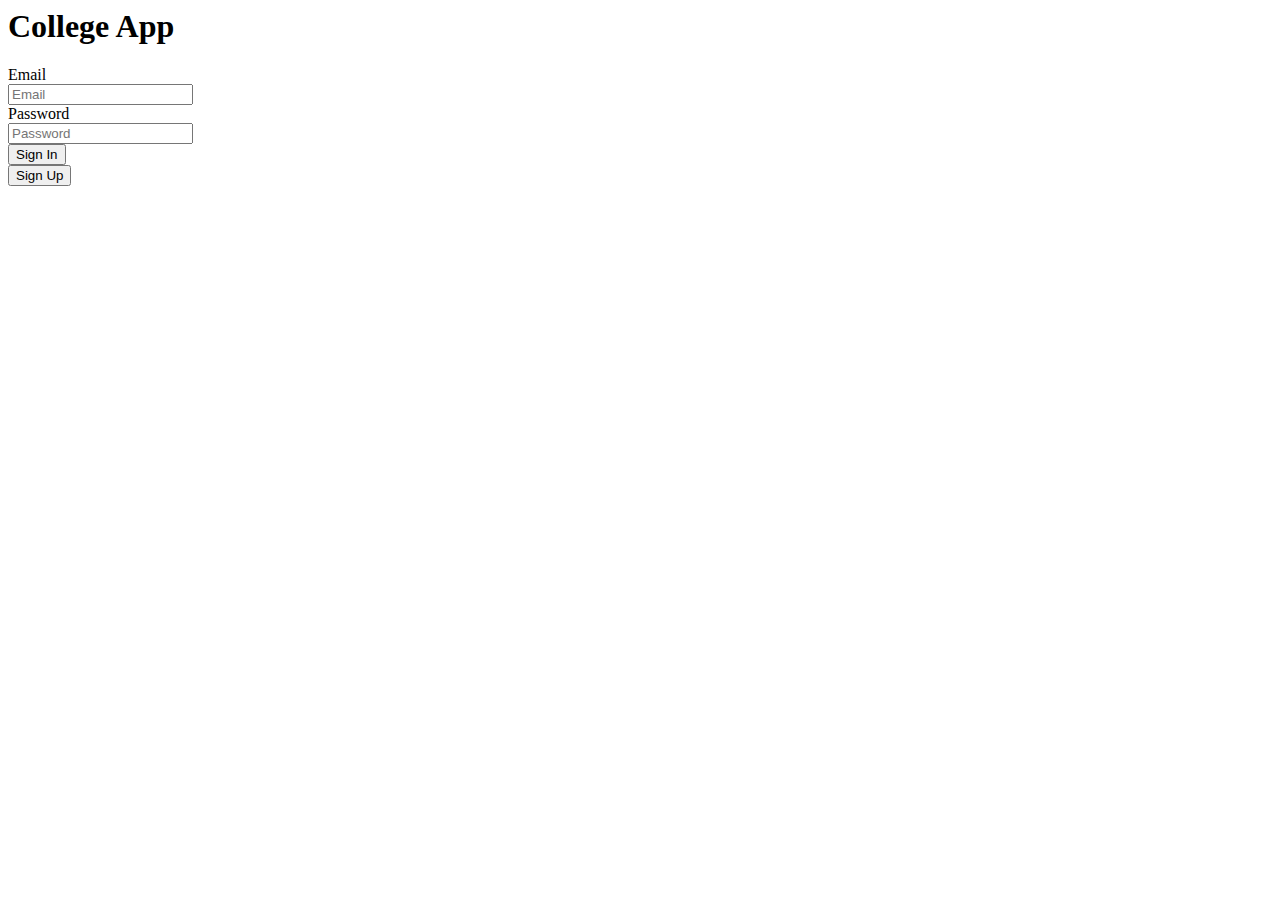
<file: 1.html>
<html>
<head>
	<title>Login</title>

	<!-- Latest compiled and minified CSS -->
	<link rel="stylesheet" href="https://maxcdn.bootstrapcdn.com/bootstrap/3.3.5/css/bootstrap.min.css" integrity="sha512-dTfge/zgoMYpP7QbHy4gWMEGsbsdZeCXz7irItjcC3sPUFtf0kuFbDz/ixG7ArTxmDjLXDmezHubeNikyKGVyQ==" crossorigin="anonymous">
</head>
<body>
	<div class="container-fluid">
		<div class="row">
			<div class="col-sm-12">
				<h1 class="center-block">College App</h1>
			</div>
		</div>
		<form class="form-horizontal">
			<div class="form-group">
				   <label for="inputEmail3" class="col-sm-2 control-label">Email</label>
				    <div class="col-sm-10 col-xs-12">
				      <input type="email" class="form-control" id="inputEmail3" placeholder="Email">
				    </div>
			</div>

			<div class="form-group">
			  	<label for="inputPassword3" class="col-sm-2 control-label">Password</label>
			  	<div class="col-sm-10 col-xs-12">
			      <input type="password" class="form-control" id="inputPassword3" placeholder="Password">
			    </div>
			</div>

			<div class="form-group">
			    <div class="col-xs-offset-5 col-xs-3">
			      <button type="submit" class="btn btn-default btn-block center-block">Sign In</button>
			    </div>
			</div>

			<div class="form-group">
			    <div class="col-xs-offset-5 col-xs-3">
			      <button type="submit" class="btn btn-default btn-block center-block">Sign Up</button>
			    </div>
			</div>

		</form>
	</div>
</body>
</html>
</file>
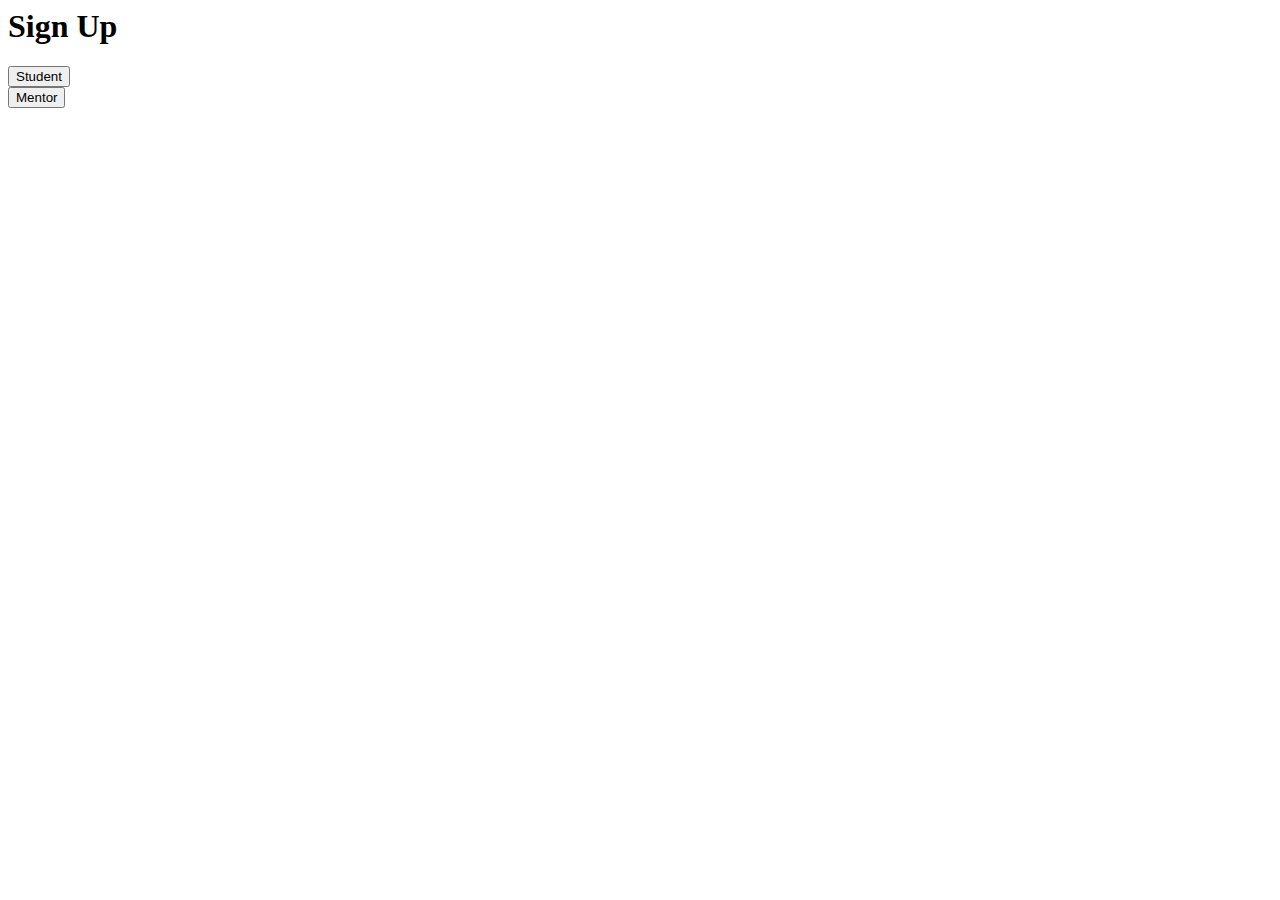
<file: 2.html>
<html>
<head>
	<title>Sign Up</title>

	<!-- Latest compiled and minified CSS -->
<link rel="stylesheet" href="https://maxcdn.bootstrapcdn.com/bootstrap/3.3.5/css/bootstrap.min.css" integrity="sha512-dTfge/zgoMYpP7QbHy4gWMEGsbsdZeCXz7irItjcC3sPUFtf0kuFbDz/ixG7ArTxmDjLXDmezHubeNikyKGVyQ==" crossorigin="anonymous">
</head>
<body>
<?php
if(isset($_POST['student'])) {
	header("Location: http://ec2-54-87-67-182.compute-1.amazonaws.com/team-7/4.html");
}
?>
	<div class="container-fluid">

		<div class="row">
			<div class="col-xs-6 col-sm-4">
				<h1 class="center-block">Sign Up</h1>
		</div>

		</div>
		<div class="row">
			<input class="btn btn-default btn-large btn-block" type="button" value="Student" name="student">
			
		</div>

		<div class="row">
			<input class="btn btn-default btn-large btn-block" type="button" value="Mentor">
	
		</div>

	</div>
</body>
</html>
</file>
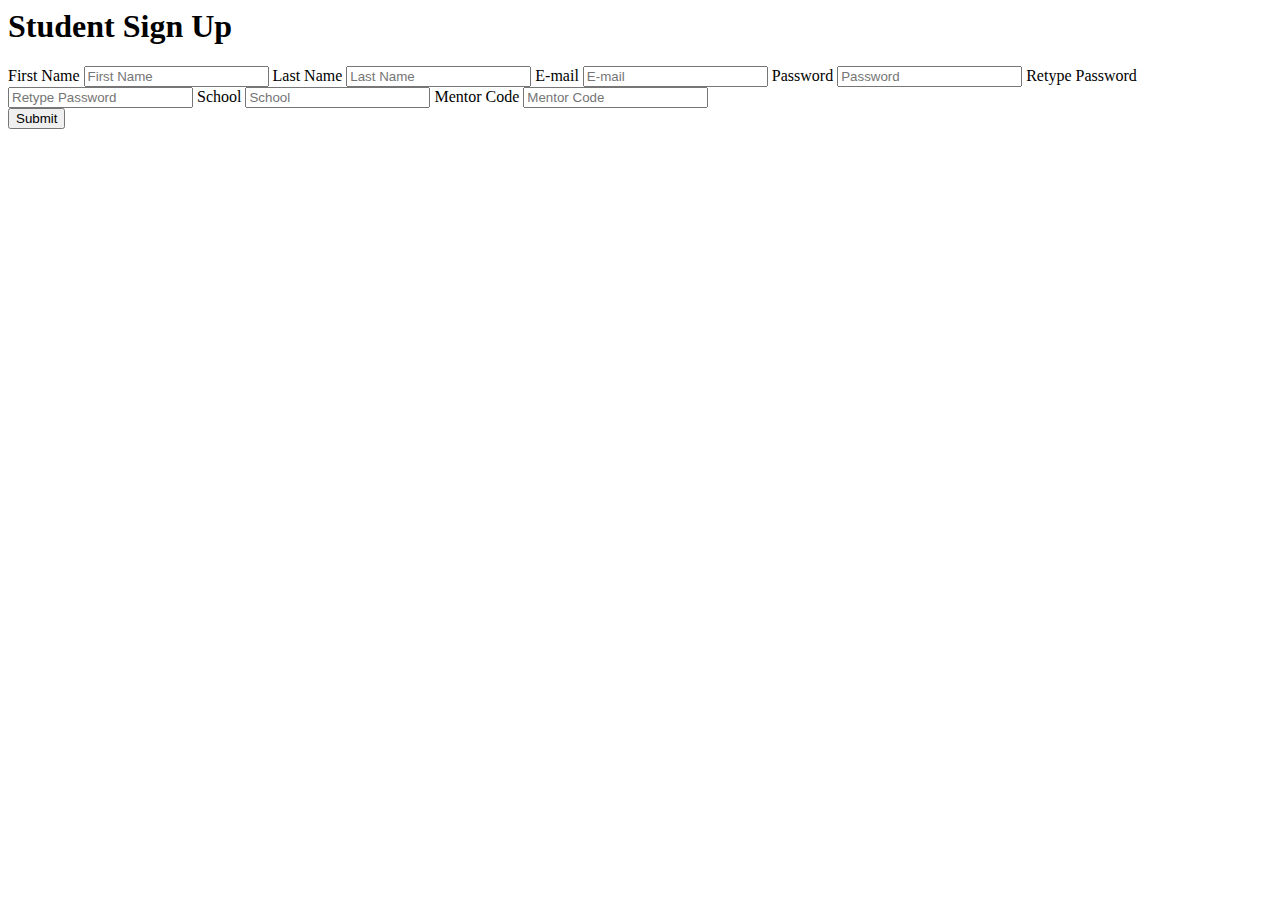
<file: 3.html>
<html>
<head>
	<title>Student Signup</title>
	<!-- Latest compiled and minified CSS -->
<link rel="stylesheet" href="https://maxcdn.bootstrapcdn.com/bootstrap/3.3.5/css/bootstrap.min.css" integrity="sha512-dTfge/zgoMYpP7QbHy4gWMEGsbsdZeCXz7irItjcC3sPUFtf0kuFbDz/ixG7ArTxmDjLXDmezHubeNikyKGVyQ==" crossorigin="anonymous">
</head>

<body>
	<div class="container-fluid">

		<div class="row">
			<div class="col-sm-12">
				<h1 class="center-block">Student Sign Up</h1>
		</div>


		<div class="form-group">
    		<label for="exampleInputFirstName1">First Name</label>
   		    <input type="email" class="form-control" id="exampleInputFirstName1" placeholder="First Name">

        	<label for="exampleInputLastName1">Last Name</label>
    		<input type="email" class="form-control" id="exampleInputLastName1" placeholder="Last Name">

    		<label for="exampleInputEmail1">E-mail</label>
    		<input type="email" class="form-control" id="exampleInputEmail1" placeholder="E-mail">

    		<label for="exampleInputPassword1">Password</label>
    		<input type="email" class="form-control" id="exampleInputPassword1" placeholder="Password">

    		<label for="exampleInputPassword2">Retype Password</label>
    		<input type="email" class="form-control" id="exampleInputPassword2" placeholder="Retype Password">

    		<label for="exampleInputSchool1">School</label>
    		<input type="email" class="form-control" id="exampleInputSchool1" placeholder="School">

    		<label for="exampleInputMentorCode1">Mentor Code</label>
    		<input type="email" class="form-control" id="exampleInputMentorCode1" placeholder="Mentor Code">   		
 	    </div>

		<div class="row"> 
			<input class="btn btn-default btn-lrg btn-block" type="button" value="Submit">
			
		</div>



	</div>
</body>
</html>
</file>
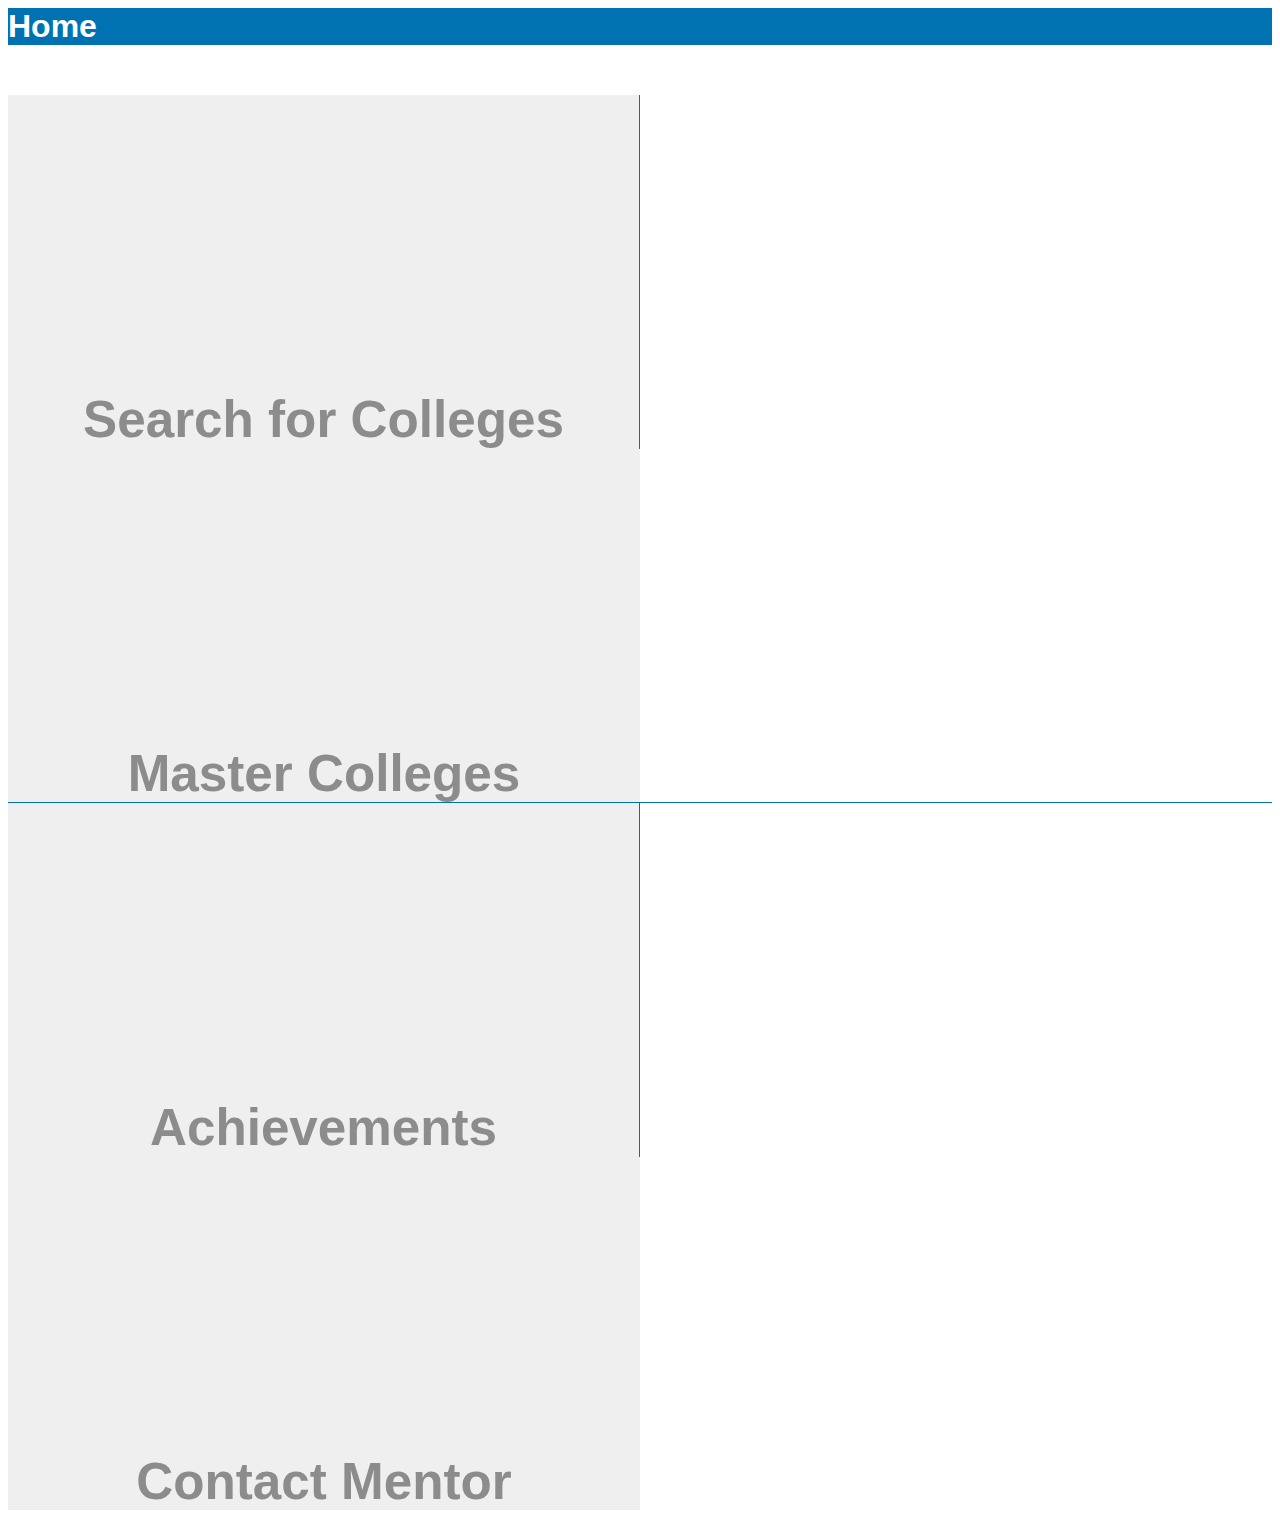
<file: 4.html>
<html>
<head>
	<title>Home</title>

	<!-- Latest compiled and minified CSS -->
	<link rel="stylesheet" href="https://maxcdn.bootstrapcdn.com/bootstrap/3.3.5/css/bootstrap.min.css" integrity="sha512-dTfge/zgoMYpP7QbHy4gWMEGsbsdZeCXz7irItjcC3sPUFtf0kuFbDz/ixG7ArTxmDjLXDmezHubeNikyKGVyQ==" crossorigin="anonymous">
	<link rel="stylesheet" type="text/css" href="css/style.css"/>
</head>
<body>
<?php

if(isset($_POST['search'])) {
	header("Location: http://ec2-54-87-67-182.compute-1.amazonaws.com/team-7/page5.php");
}

if(isset($_POST['master'])) {
	header("Location: http://ec2-54-87-67-182.compute-1.amazonaws.com/team-7/page8.php");
}


?>
	<form method="POST">
	<div class="container-fluid">
		<div class="row header">
			<div class="col-xs-12">
				<h1 class="text-center">Home</h1>
			</div>
			<div class="glyph-pos">
				<span class="glyphicon glyphicon-plus pull-right" aria-hidden="true"></span>
			</div>
		</div>
		<div class="row top">
			<button class="col-xs-6 btn btn-default btn-block" type="submit" name="search">
				<h2 class="text-center vert-align">Search for Colleges</h2>
			</button>
			<button class="col-xs-6 btn btn-default btn-block" type="submit" name="master">
				<h2 class="text-center vert-align">Master Colleges</h2>
			</button>
		</div>
		<div class="row bottom">
			<button class="col-xs-6 btn btn-default btn-block" type="submit">
				<h2 class="text-center vert-align">Achievements</h2>
			</button>
			<button class="col-xs-6 btn btn-default btn-block" type="submit">
				<h2 class="text-center vert-align">Contact Mentor</h2>
			</button>
		</div>
	</div>
	</form>
</body>
</html>
</file>
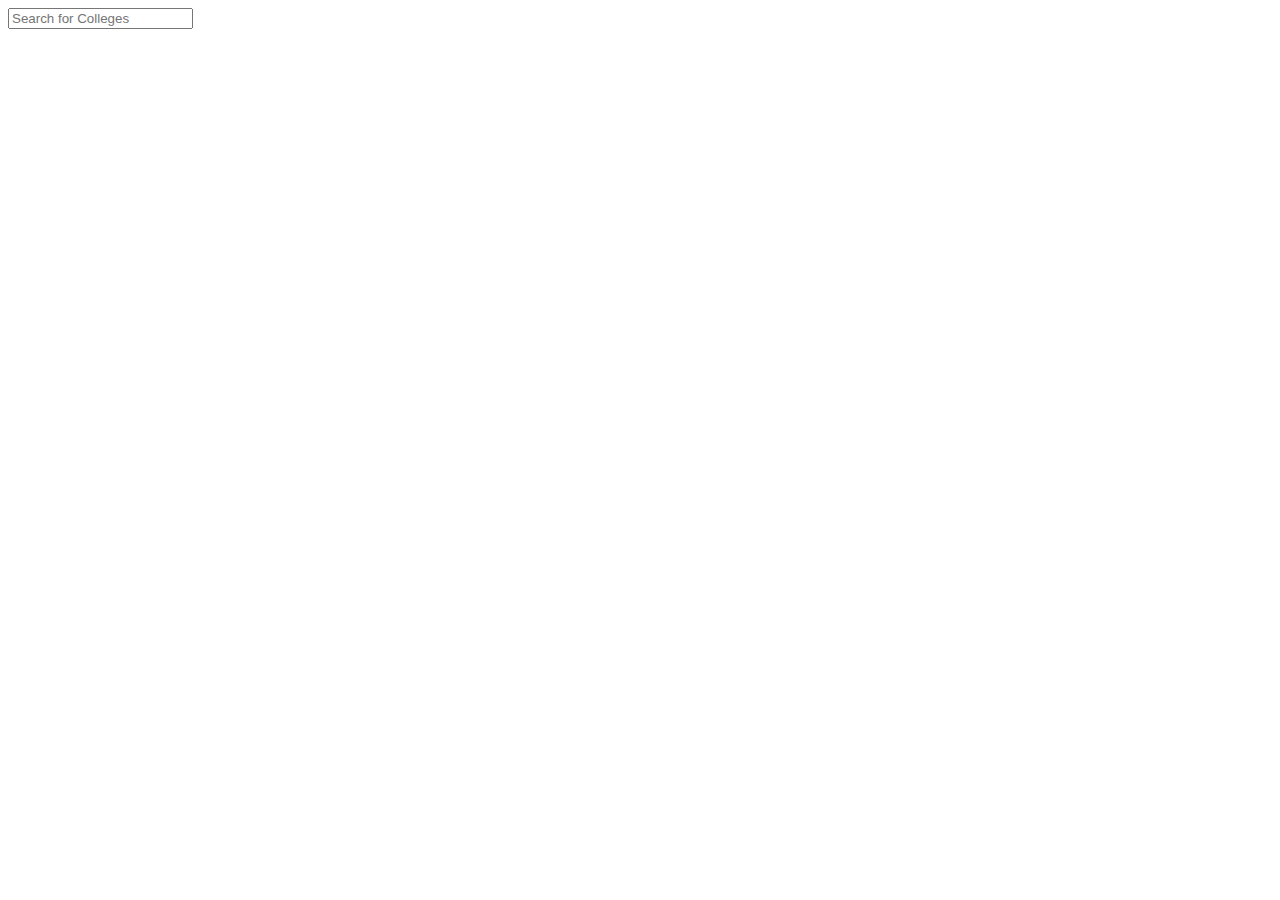
<file: 5.html>
<html>
	<head>
		<title>Search Colleges</title>

		<!-- Latest compiled and minified CSS -->
		<link rel="stylesheet" href="https://maxcdn.bootstrapcdn.com/bootstrap/3.3.5/css/bootstrap.min.css" integrity="sha512-dTfge/zgoMYpP7QbHy4gWMEGsbsdZeCXz7irItjcC3sPUFtf0kuFbDz/ixG7ArTxmDjLXDmezHubeNikyKGVyQ==" crossorigin="anonymous">
	</head>
	<body>
		<div class="row">
			<div class="col-xs-offset-1 col-xs-10">
				<div class="input-group">
				  <input type="text" class="form-control" placeholder="Search for Colleges" aria-describedby="basic-addon2">
				  <span class="input-group-addon glyphicon glyphicon-search" id="basic-addon2"></span>
				</div>
			</div>
		</div>
	</body>
</html>
</file>
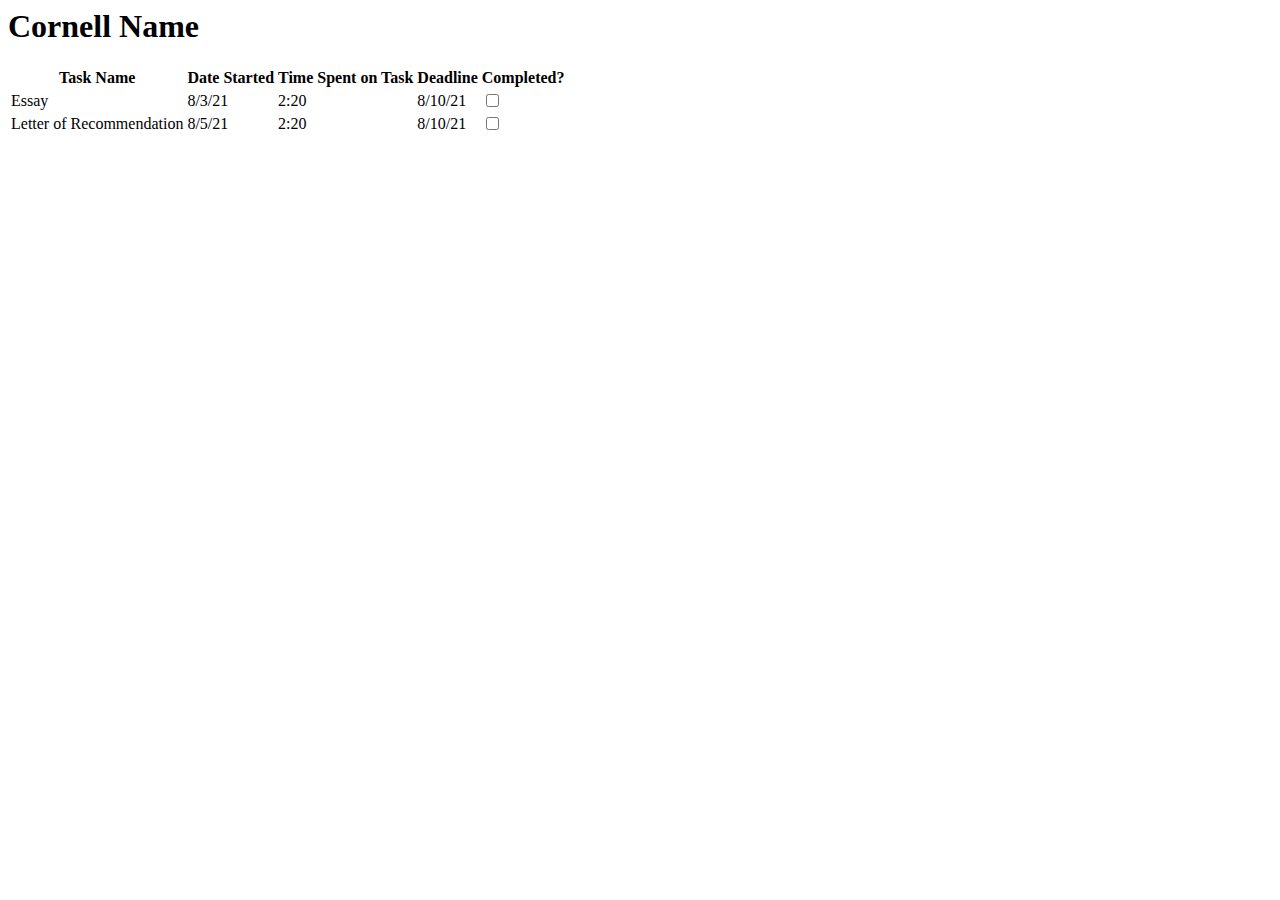
<file: 6.html>
<html>
	<head>
		<title>Search Colleges</title>

		<!-- Latest compiled and minified CSS -->
		<link rel="stylesheet" href="https://maxcdn.bootstrapcdn.com/bootstrap/3.3.5/css/bootstrap.min.css" integrity="sha512-dTfge/zgoMYpP7QbHy4gWMEGsbsdZeCXz7irItjcC3sPUFtf0kuFbDz/ixG7ArTxmDjLXDmezHubeNikyKGVyQ==" crossorigin="anonymous">
	</head>
	<body>
		<div class="row">
			<div class="col-xs-12">
				<h1 class="text-center">Cornell Name<span class="glyphicon glyphicon-plus pull-right" aria-hidden="true" style="font-size:3vw;"></span></h1>
			</div>
		</div>

		<table class="table table-striped">
			<tr>
				<th>Task Name</th>
				<th>Date Started</th>
				<th>Time Spent on Task</th>
				<th>Deadline</th>
				<th>Completed?</th>
			</tr>
			<tr>
				<td>Essay</td>
				<td>8/3/21</td>
				<td>2:20</td>
				<td>8/10/21</td>
				<td><input type="checkbox"></td>
			</tr>
			<tr>
				<td>Letter of Recommendation</td>
				<td>8/5/21</td>
				<td>2:20</td>
				<td>8/10/21</td>
				<td><input type="checkbox"></td>
			</tr>
		</table>

	</body>
</html>
</file>
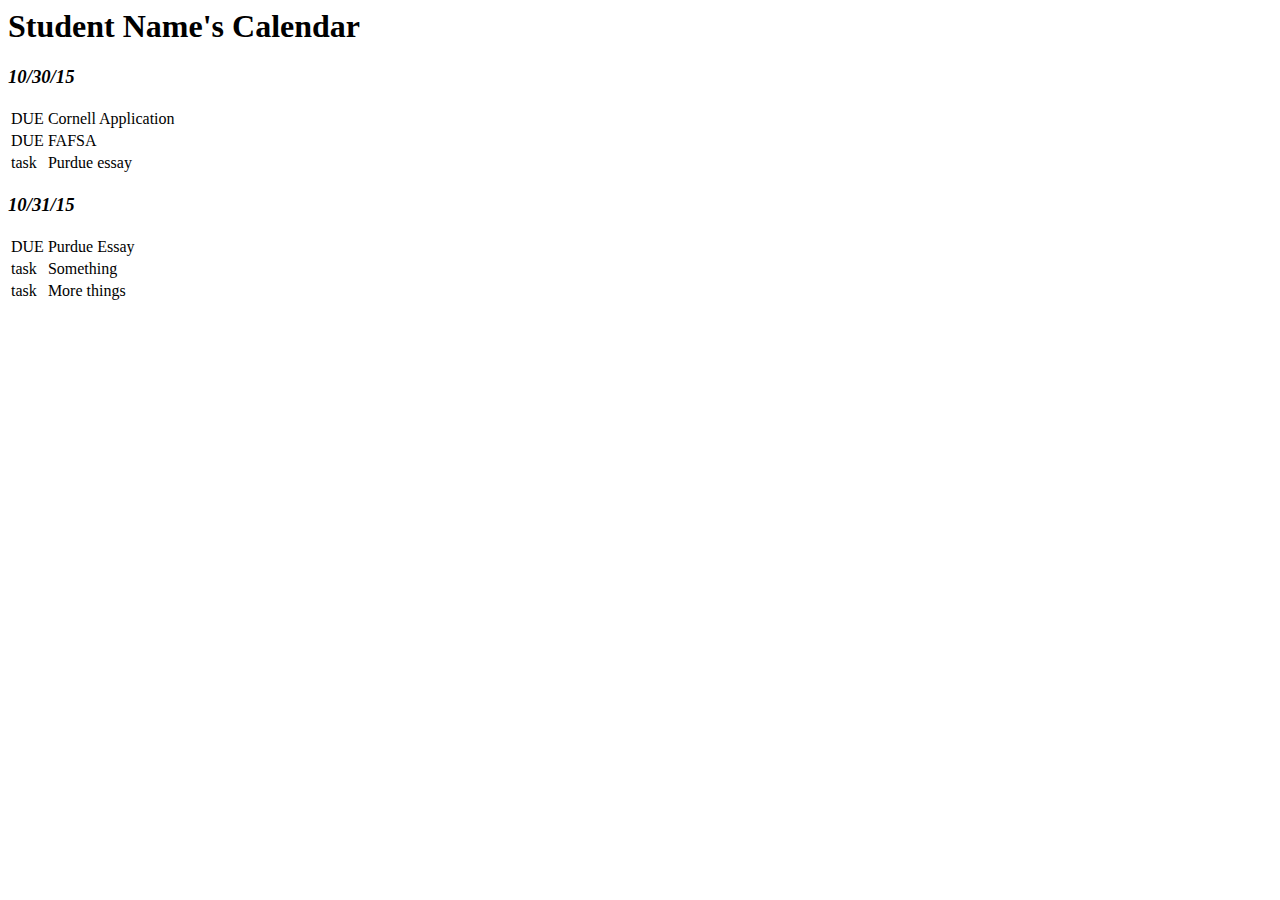
<file: 8.html>
<html>
	<head>
		<title>Search Colleges</title>

		<!-- Latest compiled and minified CSS -->
		<link rel="stylesheet" href="https://maxcdn.bootstrapcdn.com/bootstrap/3.3.5/css/bootstrap.min.css" integrity="sha512-dTfge/zgoMYpP7QbHy4gWMEGsbsdZeCXz7irItjcC3sPUFtf0kuFbDz/ixG7ArTxmDjLXDmezHubeNikyKGVyQ==" crossorigin="anonymous">
	</head>
	<body>
		<div class="container-fluid">
			<div class="row">
				<div class="col-xs-12">
					<h1>Student Name's Calendar</h1>
				</div>
			</div>

			<div class="row">
				<div class="col-xs-12">
					<h3><i>10/30/15</i></h3>
				</div>
			</div>

			<table class="table-condensed">
				<tr>
					<td>DUE</td>
					<td>Cornell Application</td>
				</tr>
				<tr>
					<td>DUE</td>
					<td>FAFSA</td>
				</tr>
				<tr>
					<td>task</td>
					<td>Purdue essay</td>
				</tr>
			</table>


			<div class="row">
				<div class="col-xs-12">
					<h3><i>10/31/15</i></h3>
				</div>
			</div>

			<table class="table-condensed">
				<tr>
					<td>DUE</td>
					<td>Purdue Essay</td>
				</tr>
				<tr>
					<td>task</td>
					<td>Something</td>
				</tr>
				<tr>
					<td>task</td>
					<td>More things</td>
				</tr>
			</table>
		</div>
	<body>
</html>
</file>
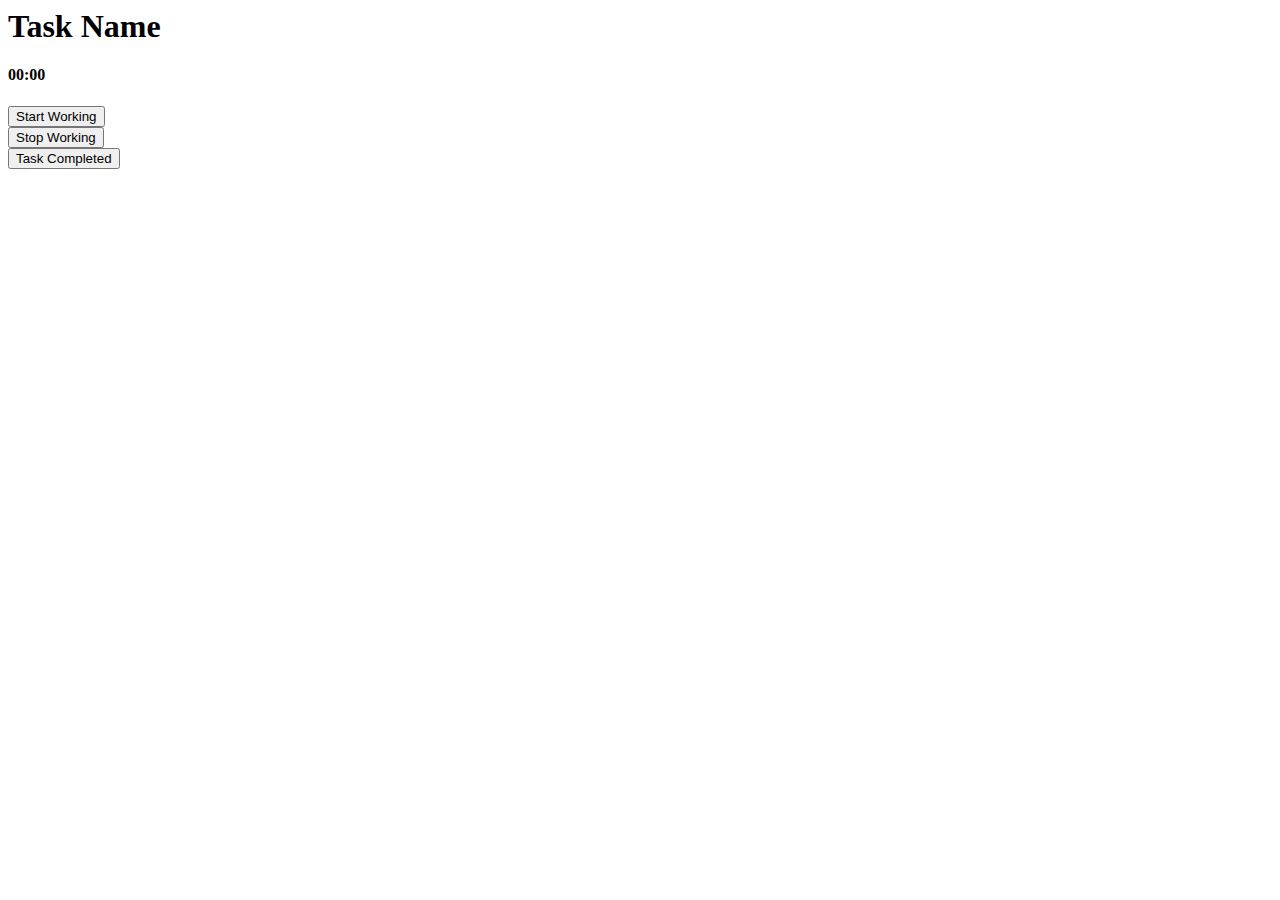
<file: 9.html>
<html>
	<head>
		<title>Search Colleges</title>

		<!-- Latest compiled and minified CSS -->
		<link rel="stylesheet" href="https://maxcdn.bootstrapcdn.com/bootstrap/3.3.5/css/bootstrap.min.css" integrity="sha512-dTfge/zgoMYpP7QbHy4gWMEGsbsdZeCXz7irItjcC3sPUFtf0kuFbDz/ixG7ArTxmDjLXDmezHubeNikyKGVyQ==" crossorigin="anonymous">
	</head>
	<body>
		<div class="container-fluid">
			<div class="row">
				<div class="col-xs-6">
					<h1>Task Name</h1>
				</div>
			</div>

			<div class="row">
				<div class="col-xs-12">
					<h4 class="text-center"><span id="seconds">00</span>:<span id="tens">00</span></h4>
				</div>
			</div>
			<div class="row">
				<div class="col-xs-offset-4 col-xs-2">
					<button class="btn btn-default btn-block pull-right" id="button-start">Start Working</button>
				</div>
				<div class="col-xs-2">
					<button class="btn btn-default btn-block pull-left" id="button-stop">Stop Working</button>
				</div>

			</div> 
			
			<div class="row">
				<div class="col-xs-offset-4 col-xs-4">
					<button class="btn btn-default btn-block center-block" id="button-reset">Task Completed</button>
				</div>
			</div>

		</div>

		<script>
		window.onload = function () {
		  
		  var seconds = 00; 
		  var tens = 00; 
		  var appendTens = document.getElementById("tens")
		  var appendSeconds = document.getElementById("seconds")
		  var buttonStart = document.getElementById('button-start');
		  var buttonStop = document.getElementById('button-stop');
		  var buttonReset = document.getElementById('button-reset');
		  var Interval ;

		  buttonStart.onclick = function() {
		    
		     clearInterval(Interval);
		     Interval = setInterval(startTimer, 10);
		  }
		  
		    buttonStop.onclick = function() {
		       clearInterval(Interval);
		  }
		  

		  buttonReset.onclick = function() {
		     clearInterval(Interval);
		    tens = "00";
		  	seconds = "00";
		    appendTens.innerHTML = tens;
		  	appendSeconds.innerHTML = seconds;
		  }
		  
		   
		  
		  function startTimer () {
		    tens++; 
		    
		    if(tens < 9){
		      appendTens.innerHTML = "0" + tens;
		    }
		    
		    if (tens > 9){
		      appendTens.innerHTML = tens;
		      
		    } 
		    
		    if (tens > 99) {
		      console.log("seconds");
		      seconds++;
		      appendSeconds.innerHTML = "0" + seconds;
		      tens = 0;
		      appendTens.innerHTML = "0" + 0;
		    }
		    
		    if (seconds > 9){
		      appendSeconds.innerHTML = seconds;
		    }
		  
		  }
		  

		}
		</script>
		<script>
		  (function(i,s,o,g,r,a,m){i['GoogleAnalyticsObject']=r;i[r]=i[r]||function(){
		  (i[r].q=i[r].q||[]).push(arguments)},i[r].l=1*new Date();a=s.createElement(o),
		  m=s.getElementsByTagName(o)[0];a.async=1;a.src=g;m.parentNode.insertBefore(a,m)
		  })(window,document,'script','//www.google-analytics.com/analytics.js','ga');

		  ga('create', 'UA-46156385-1', 'cssscript.com');
		  ga('send', 'pageview');

		</script>

	</body>
</html>
</file>
<file: css/style.css>
body{
	font-family: 'ff-meta-web-pro-1', Tahoma, Arial, Helvetica;
}

h1 {
	color: #0072B1;
	margin-bottom: 50px;
}

.header {
	background-color: #0072B1;
}

.header h1 {
	color: white;
}

h2 {
	color: #8C8C8C;
	font-size: 4vw;
}

.prof h2 {
	margin-top: 75px;
	margin-left: -50px;
}

.table {
	margin-top: 50px;
	width: 80%;
	margin-left: auto;
	margin-right: auto;
}

.table th {
	background-color: #0072B1;
	color: white;
}

a {
	color: #0072B1;
}

.top .col-xs-6, .bottom .col-xs-6 {
	width: 50%;
	height: 40%;
}

.top {
	border-bottom: 1px solid #0072B1;
}

.top button, .bottom button {
	border: none;
	border-radius: 0px;
	padding: 0px;
}

.top .col-xs-6:nth-child(1), .bottom .col-xs-6:nth-child(1){
	border-right: 1px solid #0072B1;
}

.vert-align{
	position: relative;
  	top: 50%;
  	transform: translateY(-50%);
}

.glyph-pos {
	font-size: 2vw;
    position: absolute;
    top: 20px;
    right: 15%;
    font-size: 36px;
    color: white;
}

.star {
	color: #0072B1;
	font-size: 3vw;
	padding: 20px;
}

img{
	width: 80%;
}

.prof, .upcoming{
	margin-top: 10px;
	border-bottom: 5px solid #0072B1;
}
</file>
